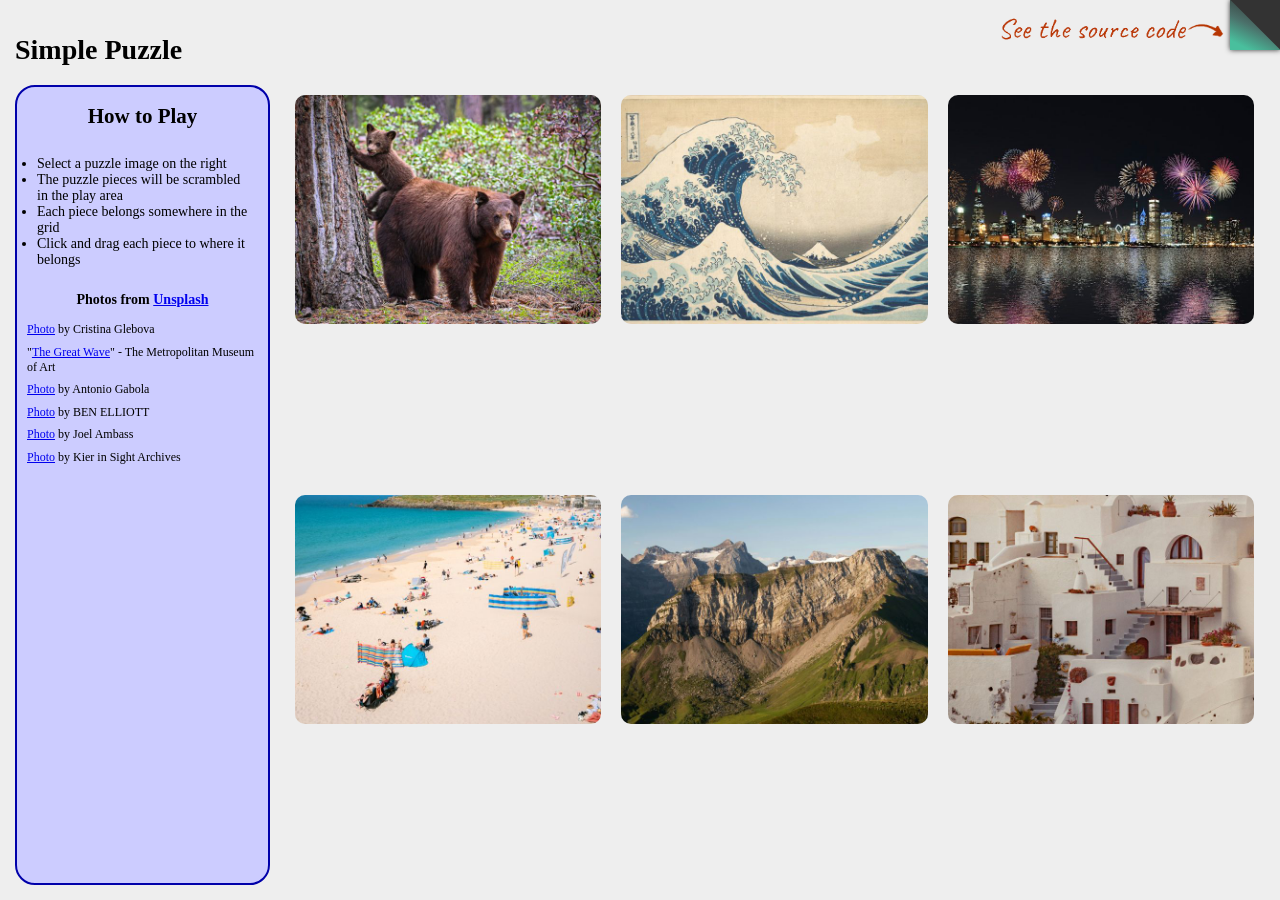
<file: index.html>
<!DOCTYPE html>
<html>
    <head>
        <meta charset="UTF-8">
        <title>Drag and Drop Puzzle</title>
        <link rel="stylesheet" type="text/css" href="css/style.css">
    </head>

    <body>
        <!-- Peek under the hood -->
        <a href="https://gitea.com/reuben-bradley/dragndrop-puzzle" class="corner-peek" title="See the sourcecode for this site!" target="_blank"></a>

        <header>
            <h1>Simple Puzzle</h1>
        </header>
        <main>
            <section id="instructions">
                <h1>How to Play</h1>
                <ul class="marked">
                    <li>Select a puzzle image on the right</li>
                    <li>The puzzle pieces will be scrambled in the play area</li>
                    <li>Each piece belongs somewhere in the grid</li>
                    <li>Click and drag each piece to where it belongs</li>
                </ul>
                <p><strong>Photos from <a href="https://unsplash.com/">Unsplash</a></strong></p>
                <ul class="credits">
                    <li><a href="https://unsplash.com/photos/two-brown-bears-standing-next-to-each-other-in-a-forest-WVTjSmXg3XE">Photo</a> by Cristina Glebova</li>
                    <li>"<a href="https://unsplash.com/photos/giant-ocean-wave-crashing-with-distant-mount-fuji-WjECuRrxd_c">The Great Wave</a>" - The Metropolitan Museum of Art</li>
                    <li><a href="https://unsplash.com/photos/skyline-buildings-under-fireworks-display-NRF1IQrwwPs">Photo</a> by Antonio Gabola</li>
                    <li><a href="https://unsplash.com/photos/people-relaxing-on-a-crowded-sandy-beach-with-turquoise-sea-3Gz52Og8Vtw">Photo</a> by BEN ELLIOTT</li>
                    <li><a href="https://unsplash.com/photos/brown-and-green-mountains-under-blue-sky-during-daytime-JXX3mxAEN64">Photo</a> by Joel Ambass</li>
                    <li><a href="https://unsplash.com/photos/white-and-brown-concrete-building-9jFPVQzUgNY">Photo</a> by Kier in Sight Archives</li>
                </ul>
            </section>
            <section id="puzzle-select" class="active">
                <img class="card" src="/images/image1.jpg" alt="A photo of a bear and cub within the woods" />
                <img class="card" src="/images/image2.jpg" alt="The Great Wave, an iconic piece of Japanese art" />
                <img class="card" src="/images/image3.jpg" data-difficulty="1" data-cols="5" data-rows="4" alt="A photo of fireworks over a city skyline across the water" />
                <img class="card" src="/images/image4.jpg" data-difficulty="1" data-cols="5" data-rows="4" alt="People relaxing on a sandy beach with a turquoise sea" />
                <img class="card" src="/images/image5.jpg" data-difficulty="2" data-cols="6" data-rows="5" alt="Brown and green mountains under a blue sky" />
                <img class="card" src="/images/image6.jpg" data-difficulty="2" data-cols="6" data-rows="5" alt="Cluster of homes in Santorini, Greece" />
            </section>
            <section id="game-space">
                <img id="game-return" src="/images/arrow-left-long-fill.svg" title="Return to puzzle selection" alt="Return arrow" />
                <div id="board-space"></div>
            </section>
        </main>
        <div id="congrats">
            <h1>You Win!</h1>
            <h2>Congratulations!</h2>
            <p><input type="button" id="playagainBtn" value="Play Again"></p>
        </div>
        <script type="text/javascript" src="js/main.js"></script>
    </body>
</html>
</file>
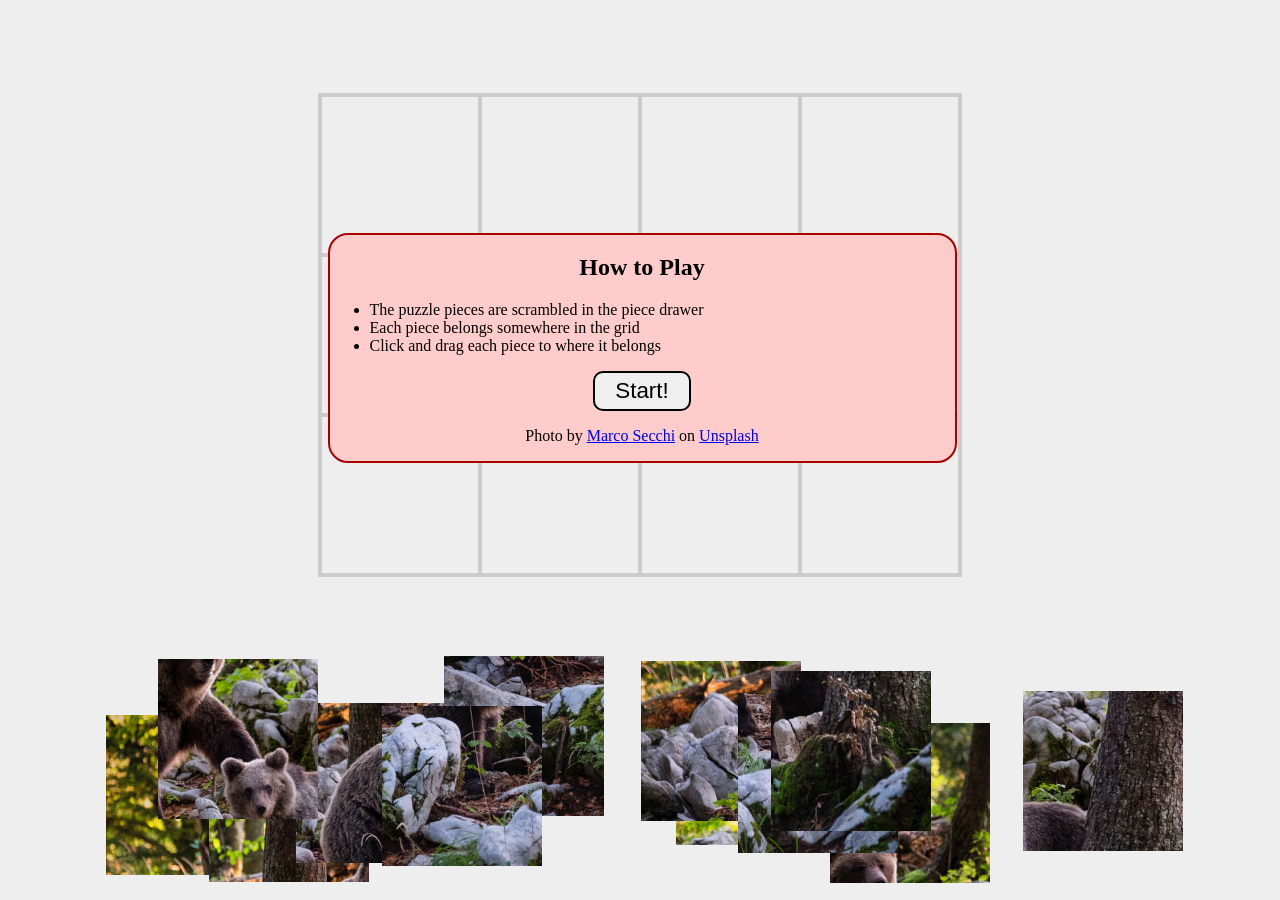
<file: v1.html>
<!DOCTYPE html>
<html>
    <head>
        <meta charset="UTF-8">
        <title>Drag and Drop Puzzle</title>
        <link rel="stylesheet" type="text/css" href="css/v1.css">
    </head>

    <body>
        <section id="game-space">
            <canvas id="game-board"></canvas>
            <div id="congrats">
                <h1>You Win!</h1>
                <h2>Congratulations!</h2>
                <p><input type="button" id="playagainBtn" value="Play Again"></p>
            </div>
            <div id="instructions">
                <h1>How to Play</h1>
                <ul>
                    <li>The puzzle pieces are scrambled in the piece drawer</li>
                    <li>Each piece belongs somewhere in the grid</li>
                    <li>Click and drag each piece to where it belongs</li>
                </ul>
                <p><input type="button" id="startBtn" value="Start!"></p>
                <p>Photo by <a href="https://unsplash.com/photos/E0su4LQzQ4c?utm_source=unsplash&utm_medium=referral&utm_content=creditCopyText">Marco Secchi</a> on <a href="https://unsplash.com/t/animals?utm_source=unsplash&utm_medium=referral&utm_content=creditCopyText">Unsplash</a></p>
            </div>
        </section>
        <script type="text/javascript" src="js/v1.js"></script>
        <script type="text/javascript">
            // Everything is set up, get it all started when the document has loaded
            window.addEventListener('load', function() { gameBoard.init(); });
        </script>
    </body>
</html>
</file>
<file: css/style.css>
/**
 * Slide down css animation, used on congrats "modal"
 */
@keyframes slidedown {
    0% {
        transform: rotateX(-90deg);
    }
    100% {
        transform: rotateX(0);
    }
}


/**
 * Generic element styling
 */
html {
    font-size: 62.5%;
}

body {
    background: #eeeeee;
    display: flex;
    flex-direction: column;
    font-size: 1.4rem;
    height: calc(100vh - 30px);
    margin: 0;
    overflow: hidden;
    padding: 15px;
}

main {
    display: flex;
    flex-direction: row;
    height: 100%;
}

ul {
    list-style: none;
    padding: 0;
}

ul.marked {
    list-style: disc;
    padding: 1rem;
}

ul.credits {
    font-size: 1.2rem;
}

ul.credits li {
    margin-bottom: 0.75rem;
}


/**
 * Utility classes
 */
.slidedown {
    animation-name: slidedown;
    animation-duration: 1s;
    animation-timing-function: ease;
    transform-origin: top;
}


/**
 * Specific element styling
 */
#instructions {
    border: 2px solid #0000aa;
    background-color: #ccccff;
    border-radius: 20px;
    margin-right: 1.5rem;
    padding: 0 1rem;
}

#instructions h1 {
    text-align: center;
}

#puzzle-select {
    display: none;
    visibility: hidden;
    flex-flow: row wrap;
    align-items: flex-start;
    gap: 2rem;
    max-width: 75vw;
    overflow-y: scroll;
    padding: 1rem;
}

#puzzle-select.active {
    display: flex;
    visibility: visible;
}

#puzzle-select .card {
    border-radius: 1rem;
    cursor: pointer;
    transition: 0.3s;
}

#puzzle-select .card:hover {
    scale: 1.05;
}

#puzzle-select img.card:active {
    scale: 1;
}

#puzzle-select img {
    max-width: calc(33% - 1.05rem);
}

#game-space {
    --piece-size: 160px;
    flex-grow: 1;
    width: 100%;
    min-width: 640px;
    margin: 0 auto;
    min-height: 640px;
    position: relative;
    display: none;
    visibility: hidden;
}

#game-space.active {
    display: block;
    visibility: visible;
}

#game-return {
    width: 4rem;
    height: auto;
    cursor: pointer;
    transition: 0.3s;
}

#game-return:hover {
    filter: invert() brightness(60%);
    scale: 1.25;
}

img#game-return:active {
    scale: 1;
}

#board-space {
    border: 1px solid grey;
    display: flex;
    flex-flow: row wrap;
}

#board-space .puzzle-slot {
    box-sizing: border-box;
    display: inline-block;
    height: var(--piece-size);
    width: var(--piece-size);
    position: relative;
}

.puzzle-piece {
    position: absolute;
    user-select: none;
}

.anchored,
.dragging {
    pointer-events: none;
}

#congrats {
    display: none; 
    width: 40%; 
    text-align: center; 
    border: 2px solid #00aa00; 
    border-radius: 20px; 
    background-color: #ccffcc; 
    position: absolute; 
    left: 30%; 
    top: 25%; 
    z-index: 99;
}

#congrats p, #instructions p {
    text-align: center;
}

#congrats input[type=button], #instructions input[type=button] {
    border: 2px solid #000000;
    border-radius: 10px;
    font-size: 1.4em;
    padding: 5px 20px;
}


/**
 *  Based on the "Corner Peel" CodePen by Benjamin Wells Kerenza
 *  https://codepen.io/bjwells/pen/ZYPpyX
 *
 *  Adapted for use by Reuben Bradley
 */

.corner-peek {
    border: 0;
    display: block;
    position: absolute;
    top: 0;
    right: 0;
    height: 50px;
    width: 50px;
    cursor: pointer;
    transition: 0.5s;
    background: linear-gradient(to top right, #49bf9d 35%, #4b706a 60%, #333333 90%);
    background-size: 100px, 100px;
    background-position: top right;
    box-shadow: 0 0 5px #333333;
    z-index: 999;
}

.corner-peek:before {
    content: "";
    position: absolute;
    top: calc(50px / 4);
    right: 55px;
    background: url('/images/see-source.png') no-repeat center center / contain;
    height: 3.2rem;
    width: 22.4rem;
    z-index: 1000;
}

.corner-peek:after {
    content: "";
    display: block;
    position: absolute;
    top: calc(50px * -0.7);
    right: calc(50px * -0.7);
    height: calc(50px * 1.4);
    width: calc(50px * 1.4);
    transition: 0.5s;
    transform: rotate(45deg);
    background: #333333;
}

.corner-peek:hover {
    height: calc(50px * 1.3);
    width: calc(50px * 1.3);
    background-position: bottom left;
    box-shadow: 0 0 18px #333333;
}

.corner-peek:hover:after {
    height: calc(50px * 1.8);
    width: calc(50px * 1.8);
    top: calc(50px * -0.9);
    right: calc(50px * -0.9);
}
</file>
<file: css/v1.css>
body {
    background: #eeeeee;
    height: calc(100vh - 30px);
    margin: 0;
    padding: 15px;
}

@keyframes slidedown {
    0% {
        transform: rotateX(-90deg);
    }
    100% {
        transform: rotateX(0);
    }
}

.slidedown {
    animation-name: slidedown;
    animation-duration: 1s;
    animation-timing-function: ease;
    transform-origin: top;
}

#game-space {
    width: 100%; 
    min-width: 640px; 
    margin: 0 auto; 
    height: 100%;
    min-height: 640px;
    position: relative; 
}

#congrats {
    display: none; 
    width: 40%; 
    text-align: center; 
    border: 2px solid #00aa00; 
    border-radius: 20px; 
    background-color: #ccffcc; 
    position: absolute; 
    left: 30%; 
    top: 25%; 
}

#instructions {
    width: 50%;
    left: 25%;
    top: 25%;
    position: absolute;
    border: 2px solid #aa0000;
    background-color: #ffcccc;
    border-radius: 20px;
}

#instructions h1 {
    text-align: center; 
}

#congrats p, #instructions p {
    text-align: center;
}

#congrats input[type=button], #instructions input[type=button] {
    border: 2px solid #000000; 
    border-radius: 10px; 
    font-size: 1.4em; 
    padding: 5px 20px; 
}
</file>
